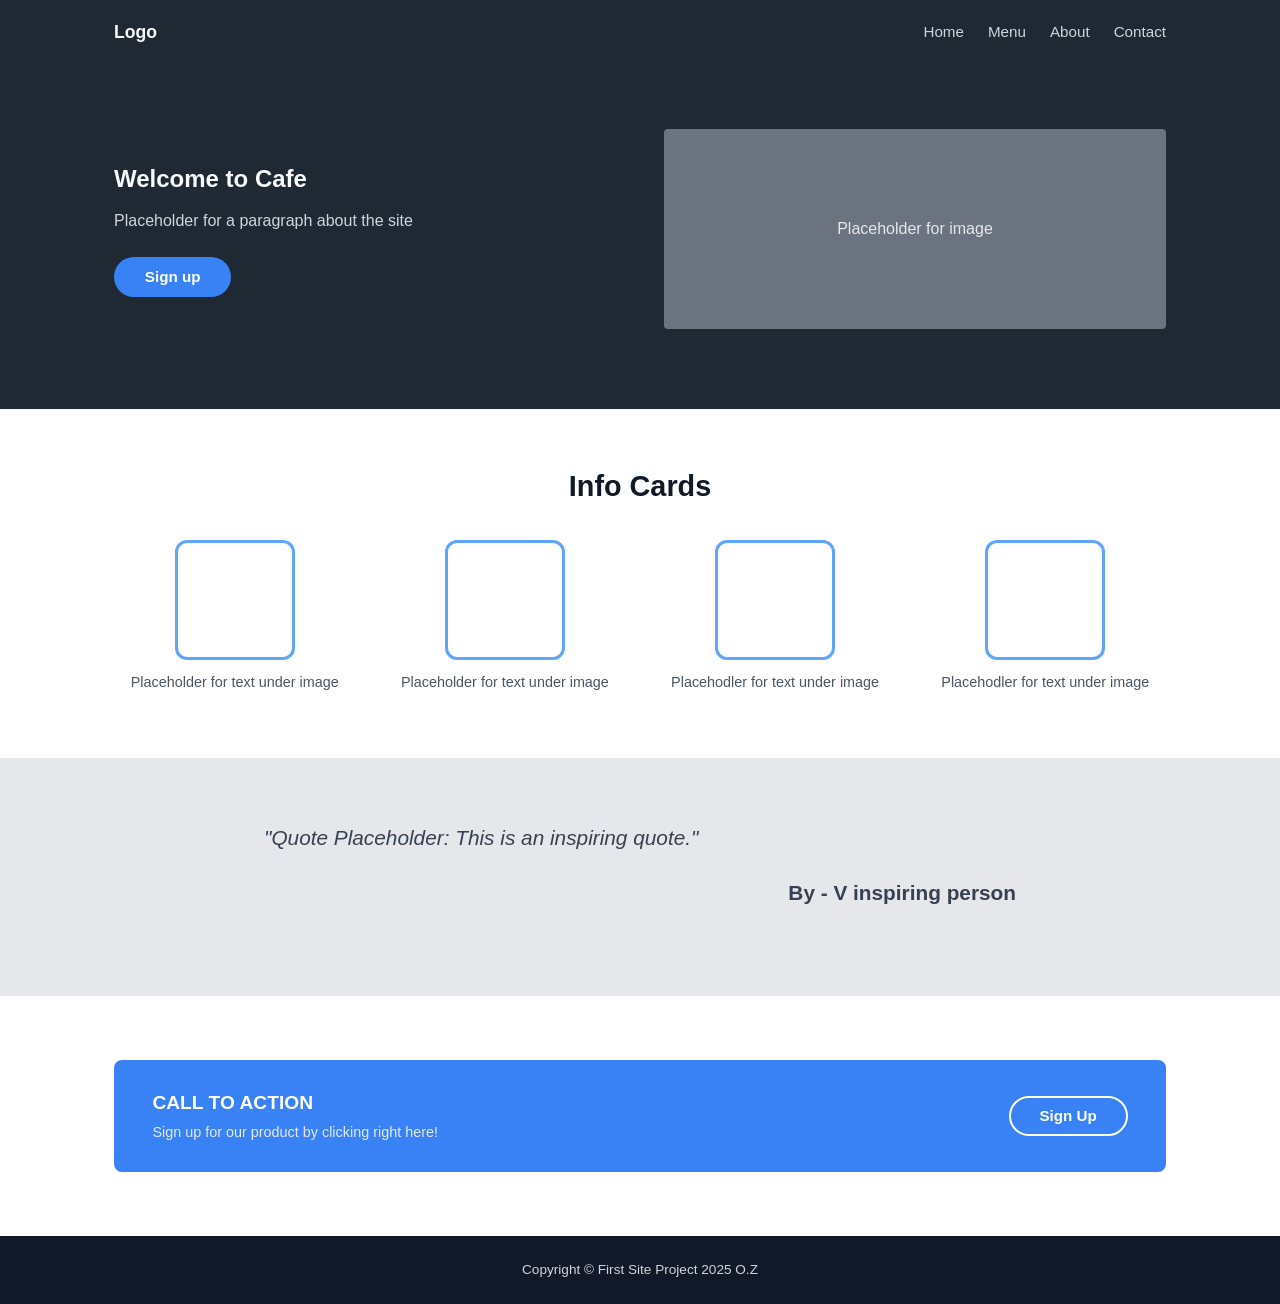
<file: index.html>
<!DOCTYPE html>
<html lang="en">
<head>
    <meta charset="UTF-8">
    <meta name="viewport" content="width=device-width, initial-scale=1.0">
    <title>Peanut Cafe Inc. | Homepage</title>
    <link rel="stylesheet" href="styles.css">
</head>
<body>
    <header class="site-header">
        <div class="container header-inner">
            <div class="logo">Logo</div>
            <nav class="main-nav">
                <ul class="navlinks">
                    <li><a href="#home">Home</a></li>
                    <li><a href="#menu">Menu</a></li>
                    <li><a href="#about">About</a></li>
                    <li><a href="#contact">Contact</a></li>
                </ul>
            </nav>
        </div>
    </header>


    <main >
        <!-- Section 1: Hero -->
        <section class="hero" id="hero">
            <div class="container hero-inner">
                <div class="hero-text">
                <h1>Welcome to Cafe</h1>
                <p>Placeholder for a paragraph about the site</p>
                <button class="btn">Sign up</button>
                </div>
                <div class="hero-media">
                Placeholder for image
                </div>
            </div>
        </section>
<!-- Section 2: Info cards -->
        <section class="info-section" id="info">
            <div class="container">
                <h2>Info Cards</h2>
                <div class="info-grid">
                    <article class="info-card">
                        <div class=info-card-box></div>
                        <p>Placeholder for text under image</p>
                    </article>
                    <article class="info-card">
                        <div class="info-card-box"></div>
                        <p>Placeholder for text under image</p>
                    </article>
                    <article class="info-card">
                        <div class="info-card-box"></div>
                        <p>Placehodler for text under image</p>
                    </article>
                    <article class="info-card">
                        <div class="info-card-box"></div>
                        <p>Placehodler for text under image</p>
                    </article>
                </div>
            </div>
        </section>

<!-- Section 3: quotes-->
        <section class="quote-section" id="quote">
            <div class="container quote-inner">
                <p>"Quote Placeholder: This is an inspiring quote."</p>
                <p class="quote-author"> By - V inspiring person</p>
            </div>
        </section>

<!-- Section 4: cta-->
        <section class="cta-section" id="cta">
            <div class="container">
                <div class="cta-box">
                    <div class="cta-text">
                        <h3>CALL TO ACTION</h3>
                        <p>Sign up for our product by clicking right here!</p>
                    </div>
                    <button class="btn btn-outline">Sign Up</button>
                </div>
            </div>
        </section>
    </main>

<!--footer-->
    <footer class="site-footer">
        <div class="container">
                  Copyright © First Site Project 2025 O.Z
        </div>
    </footer>
</body>
</html>
</file>
<file: styles.css>
/*Custom CSS Variables*/
:root {
  --bg-dark: #1f2933;
  --bg-darker: #111827;
  --bg-light: #f9fafb;
  --accent: #3882f6;
  --text-main: #f9fafb;
  --text-muted: #d1d5db;
  --text-dark: #111827;
}
/*Basic reset to default*/
* {
  box-sizing: border-box;
  margin: 0;
  padding: 0;
}

/*Global Styles*/
body{
    font-family: "Roboto", sans-serif; 
    line-height: 1.5;
    color:var(--text-dark)
}

a{
    color: inherit; /*links inherit text color from parent*/
    text-decoration: none;
}
/*layout*/
.container{
    max-width: 1100px;
    margin: 0 auto; /*centers content*/
    padding: 0 1.5rem; /*for sides*/
}

.btn{
    display: inline-block;
    padding: 0.6rem 1.8rem; /*spacing within button*/
    border-radius: 999px; /*classic pill shape*/
    border: 2px solid transparent;
    background-color: var(--accent); /*custom css defined in :root */
    color: #ffffff;
    cursor: pointer;
    font-weight: 600;
    font-size: 0.95rem;
}

.btn-outline{
    background-color: transparent;
  border-color: #ffffff;
  color: #ffffff;
}

.site-header{
    background-color: var(--bg-dark) ;
    color: var(--text-main);
    padding: 1.2rem 0; /*top/bot & left/right*/
}

.header-inner{ /*flexbox layout for logo&nav aka direct child element of this <div>*/
    display:flex;
    align-items: center;
    justify-content: space-between;
    gap: 2rem; /*min fixed space between items. Used with jutisfy-content. */

}

.logo{
    font-weight: 700;
    font-size: 1.1rem;
}

.main-nav ul{
    list-style: none;
    display:flex; /*arranges list items in a row (flexbox)*/
    gap:1.5rem;
    font-size:0.95rem;
}

.main-nav a{
    color: var(--text-muted)
}

/*hover color change*/
.main-nav a:hover,
.main-nav a:focus{
    color: #ffffff;
}

/*Hero Section*/

.hero{
    background-color: var(--bg-dark); 
    color: var(--text-main);
    padding: 4rem 0 5rem; /*4rem top, 0 left/right, 5rem bot*/
}

.hero-inner{
    display:flex;
    flex-wrap:wrap; /*wraps on smaller screens*/
    gap:3rem;
    align-items: center;
}

.hero-text{
    flex: 1 1 260px; /*allows text block to grow/shrink, initial size 260px*/
}

/*h1 text Responsive*/
.hero-text h1{
    font-size: clamp(2rem, 3vm+1rem, 2.8rem); /*2rem min size, 3%viewport width+1rem, 2.8rem max size*/
    font-weight: 800;
    margin-bottom: .75rem;
}

.hero-text p{
    color: var(--text-muted);
    margin-bottom: 1.5rem;
    max-width: 32rem;
}

.hero-media {
    flex: 1 1 260px;
    min-height: 200px;
    background-color: #6b7280;
    color: #e5e7eb;
    display: flex;
    align-items: center;
    justify-content: center;
    text-align: center;
    border-radius: 4px;
}

/*section 2 INFO*/

.info-section{
    background-color: #ffffff;
    padding:3.5rem 0 4rem;
    text-align: center; /*text within element align center horizontally*/
}

.info-section h2{
    font-size: 1.8rem;
    margin-bottom: 2rem;
}

.info-grid{
    display: grid; /*elements direct children become grid items*/
    grid-template-columns: repeat(auto-fit, minmax(160px, 1fr)); /*autofit on smaller screen*/
    gap: 1.8rem;
    margin-top: 1rem;
}

.info-card{ /*card container: centers content vertically&horizontally*/
    display:flex;
    flex-direction: column;
    align-items: center;
    gap: 0.75rem;
    font-size: .9rem;
    color: #4b5563;
}

.info-card-box{
    width: 120px;
    height: 120px;
    border-radius: 12px;
    border: 3px solid #60a5fa; /*blue outlines the image box*/
    background-color: #ffffff;
}

/*Section 3 quotes*/

.quote-section{
    background-color: #E5E7EB;
    padding: 4em 0;
}

.quote-inner{
    max-width: 800px;/*max width of text container*/
    margin: 0 auto;/*centers container horizontally within parent*/
    font-style: italic;
    color: #374151;
}

.quote-inner p {
    font-size: 1.3rem; /*can be set on parent but devs often target the child p, 1. override browser defaults */
    margin-bottom: 1.5rem; /*margin-bottom is not inherited by child so we set on p*/

}

.quote-author {
    font-style: normal;
    font-weight: 700;
    text-align: right;
}

/*section 4 cta*/

.cta-section{
    background-color: #ffffff;
    padding: 4rem 0;
}

.cta-box {
  background-color: var(--accent);
  color: #ffffff;
  border-radius: 8px;
  padding: 1.8rem 2.4rem; /*space inside box*/
  display: flex;
  flex-wrap: wrap; /*allows child to wrap onto next line if container too narrow*/
  align-items: center; /*vertically centers child*/
  justify-content: space-between;
  gap: 1.5rem;
}

.cta-text h3{
    font-size: 1.2rem;
    margin-bottom: 0.25rem;
}

.cta-text p {
  font-size: 0.9rem;
  color: #e5e7eb;
}

.site-footer{
    background-color: var(--bg-darker);
    color: var(--text-muted);
    text-align: center;
    padding: 1.5rem 0;
    font-size: 0.85rem;
}

/*make site more responsive and userfriendly on smaller screen*/
@media (max-width: 640px) { /*media query. tells browser to only apply when viewport/screen width is max 640px*/
  .main-nav ul {
    gap: 0.75rem;
    font-size: 0.85rem;
  }

  .cta-box {
    text-align: left;
  }
}
</file>
